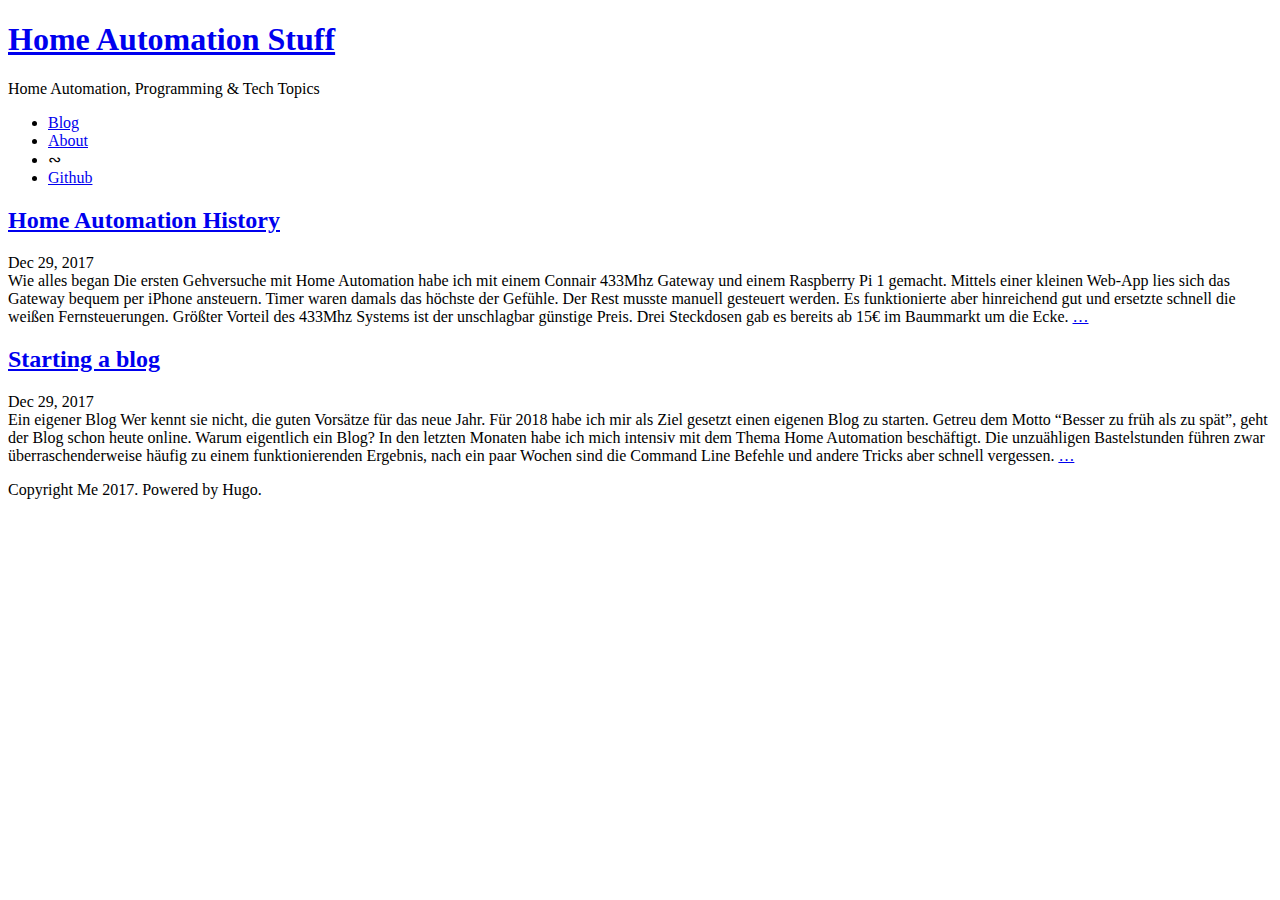
<file: public/post/index.html>
<!DOCTYPE html>
<html lang="de">

<head>
  <meta http-equiv="content-type" content="text/html; charset=utf-8">
<meta name="viewport" content="width=device-width, initial-scale=1.0, maximum-scale=1">
<title> Posts &middot; Home Automation Stuff </title>


<link rel="stylesheet" href="https://blog.farb-foto.decss/slim.css">
<link rel="stylesheet" href="https://blog.farb-foto.decss/highlight.min.css">
<link href='https://fonts.googleapis.com/css?family=Source+Sans+Pro:400,700|Source+Code+Pro' rel='stylesheet' type='text/css'>

<link rel="apple-touch-icon-precomposed" sizes="144x144" href="/apple-touch-icon-144-precomposed.png">
<link rel="shortcut icon" href="/favicon.ico">


<link href="https://blog.farb-foto.de/post/index.xml" rel="alternate" type="application/rss+xml" title="Home Automation Stuff" />

</head>

<body>
  <div class="container">
    <div class="header">
  <h1 class="site-title"><a href="https://blog.farb-foto.de">Home Automation Stuff</a></h1>
  <p class="site-tagline">Home Automation, Programming &amp; Tech Topics</p>
  <div class="nav">
    <a class="nav-btn" href="#">
      <span class="ci ci-burger"></span>
    </a>
    <ul class="nav-list">
      
      <li><a href="/">Blog</a></li>
      
      <li><a href="/about/">About</a></li>
       
	  <li class="spacer">&ac;</li>

      <li><a href="https://github.com/tribuneX">Github</a></li>  
    </ul>
  </div>
</div>
    <div class="content">
      <div class="posts">
         
        <div class="post">
          <h2 class="post-title"><a href="https://blog.farb-foto.de/post/2017-12-29_home-automation-history/">Home Automation History</a></h2>
          <span class="post-date">Dec 29, 2017</span>
		  
		  
		  	<div class="summary">
				Wie alles began Die ersten Gehversuche mit Home Automation habe ich mit einem Connair 433Mhz Gateway und einem Raspberry Pi 1 gemacht. Mittels einer kleinen Web-App lies sich das Gateway bequem per iPhone ansteuern. Timer waren damals das höchste der Gefühle. Der Rest musste manuell gesteuert werden. Es funktionierte aber hinreichend gut und ersetzte schnell die weißen Fernsteuerungen. Größter Vorteil des 433Mhz Systems ist der unschlagbar günstige Preis. Drei Steckdosen gab es bereits ab 15€ im Baummarkt um die Ecke.
				<a class="read-more" href="/post/2017-12-29_home-automation-history/">&hellip;</a>
			</div>
		  
        </div>
        
        <div class="post">
          <h2 class="post-title"><a href="https://blog.farb-foto.de/post/2017-12-29_starting-a-blog/">Starting a blog</a></h2>
          <span class="post-date">Dec 29, 2017</span>
		  
		  
		  	<div class="summary">
				Ein eigener Blog Wer kennt sie nicht, die guten Vorsätze für das neue Jahr. Für 2018 habe ich mir als Ziel gesetzt einen eigenen Blog zu starten. Getreu dem Motto &ldquo;Besser zu früh als zu spät&rdquo;, geht der Blog schon heute online.
Warum eigentlich ein Blog? In den letzten Monaten habe ich mich intensiv mit dem Thema Home Automation beschäftigt. Die unzuähligen Bastelstunden führen zwar überraschenderweise häufig zu einem funktionierenden Ergebnis, nach ein paar Wochen sind die Command Line Befehle und andere Tricks aber schnell vergessen.
				<a class="read-more" href="/post/2017-12-29_starting-a-blog/">&hellip;</a>
			</div>
		  
        </div>
        
      </div>
      <div class="pagination">
   
</div>
    </div>
    <div class="footer">
  
  <p>Copyright Me 2017. Powered by Hugo.</p>
  
</div>

  </div>
  <script src="https://blog.farb-foto.dejs/slim.js"></script>
  

</body>

</html>
</file>
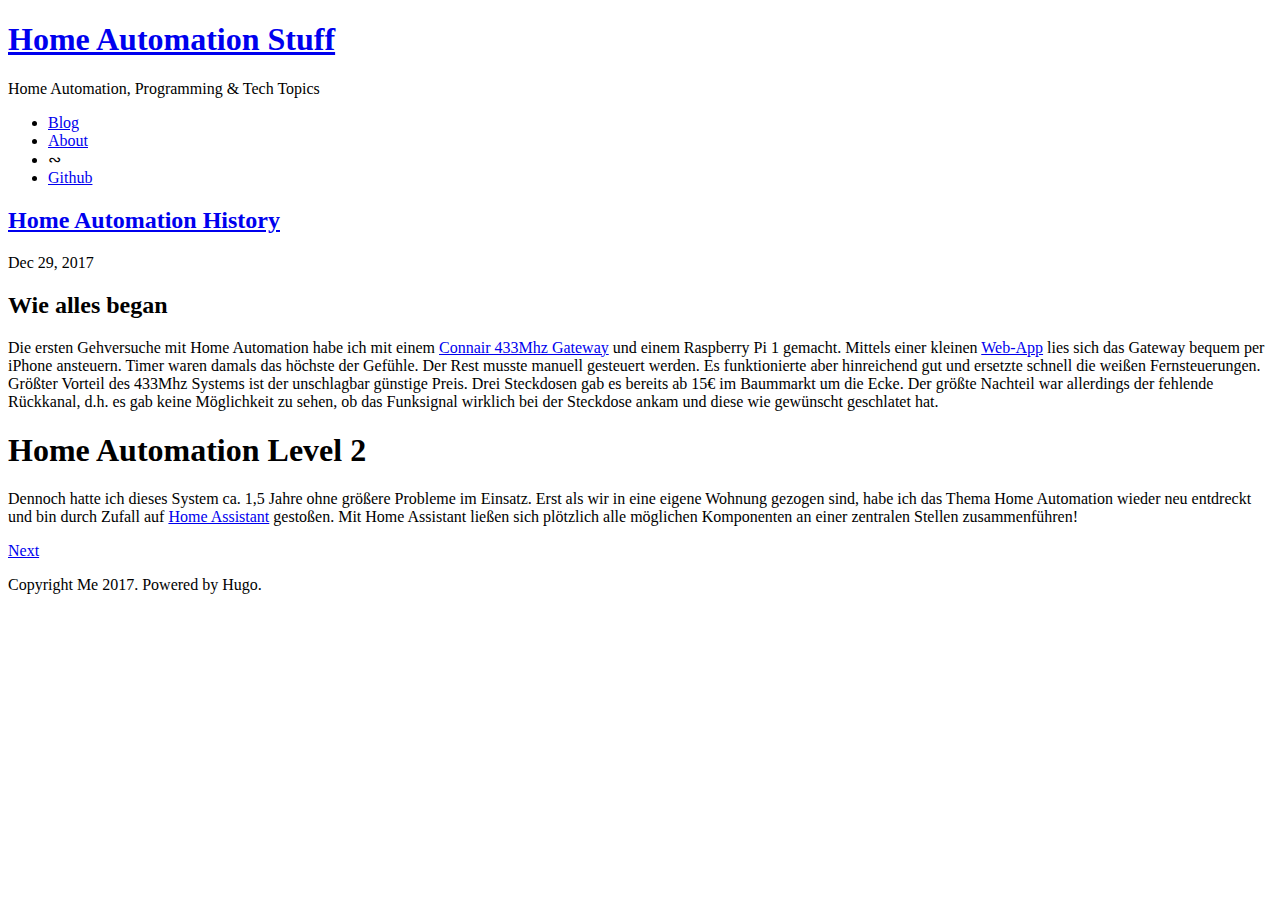
<file: public/post/2017-12-29_home-automation-history/index.html>
<!DOCTYPE html>
<html>

<head>
  <meta http-equiv="content-type" content="text/html; charset=utf-8">
<meta name="viewport" content="width=device-width, initial-scale=1.0, maximum-scale=1">
<title> Home Automation History &middot; Home Automation Stuff </title>


<link rel="stylesheet" href="https://blog.farb-foto.decss/slim.css">
<link rel="stylesheet" href="https://blog.farb-foto.decss/highlight.min.css">
<link href='https://fonts.googleapis.com/css?family=Source+Sans+Pro:400,700|Source+Code+Pro' rel='stylesheet' type='text/css'>

<link rel="apple-touch-icon-precomposed" sizes="144x144" href="/apple-touch-icon-144-precomposed.png">
<link rel="shortcut icon" href="/favicon.ico">


<link href="" rel="alternate" type="application/rss+xml" title="Home Automation Stuff" />

</head>

<body>
  <div class="container">
    <div class="header">
  <h1 class="site-title"><a href="https://blog.farb-foto.de">Home Automation Stuff</a></h1>
  <p class="site-tagline">Home Automation, Programming &amp; Tech Topics</p>
  <div class="nav">
    <a class="nav-btn" href="#">
      <span class="ci ci-burger"></span>
    </a>
    <ul class="nav-list">
      
      <li><a href="/">Blog</a></li>
      
      <li><a href="/about/">About</a></li>
       
	  <li class="spacer">&ac;</li>

      <li><a href="https://github.com/tribuneX">Github</a></li>  
    </ul>
  </div>
</div>
    <div class="content">
      <div class="posts">
        <div class="post">
          <h2 class="post-title"><a href="https://blog.farb-foto.de/post/2017-12-29_home-automation-history/">Home Automation History</a></h2>
          <span class="post-date">Dec 29, 2017 </span>
          <div class="post-content">
            

<h2 id="wie-alles-began">Wie alles began</h2>

<p>Die ersten Gehversuche mit Home Automation habe ich mit einem <a href="https://www.amazon.de/ConnAir-433-Home-Automation-Gateway/dp/B008W1G620">Connair 433Mhz Gateway</a> und einem Raspberry Pi 1 gemacht. Mittels einer kleinen <a href="http://l3x.de/connair/">Web-App</a> lies sich das Gateway bequem per iPhone ansteuern. Timer waren damals das höchste der Gefühle. Der Rest musste manuell gesteuert werden. Es funktionierte aber hinreichend gut und ersetzte schnell die weißen Fernsteuerungen. Größter Vorteil des 433Mhz Systems ist der unschlagbar günstige Preis. Drei Steckdosen gab es bereits ab 15€ im Baummarkt um die Ecke. Der größte Nachteil war allerdings der fehlende Rückkanal, d.h. es gab keine Möglichkeit zu sehen, ob das Funksignal wirklich bei der Steckdose ankam und diese wie gewünscht geschlatet hat.</p>

<h1 id="home-automation-level-2">Home Automation Level 2</h1>

<p>Dennoch hatte ich dieses System ca. 1,5 Jahre ohne größere Probleme im Einsatz. Erst als wir in eine eigene Wohnung gezogen sind, habe ich das Thema Home Automation wieder neu entdreckt und bin durch Zufall auf <a href="https://home-assistant.io">Home Assistant</a> gestoßen. Mit Home Assistant ließen sich plötzlich alle möglichen Komponenten an einer zentralen Stellen zusammenführen!</p>

          </div>
        </div>
        <div class="pagination"> 
          <a class="btn next " href="https://blog.farb-foto.de/post/2017-12-29_starting-a-blog/"> Next</a> 
        </div>
      </div>
    </div>
    
    <div class="footer">
  
  <p>Copyright Me 2017. Powered by Hugo.</p>
  
</div>

  </div>
  <script src="https://blog.farb-foto.dejs/slim.js"></script>
  <script src="https://blog.farb-foto.dejs/highlight.min.js"></script>
  <script>
    hljs.initHighlightingOnLoad();
  </script>
  
</body>

</html>
</file>
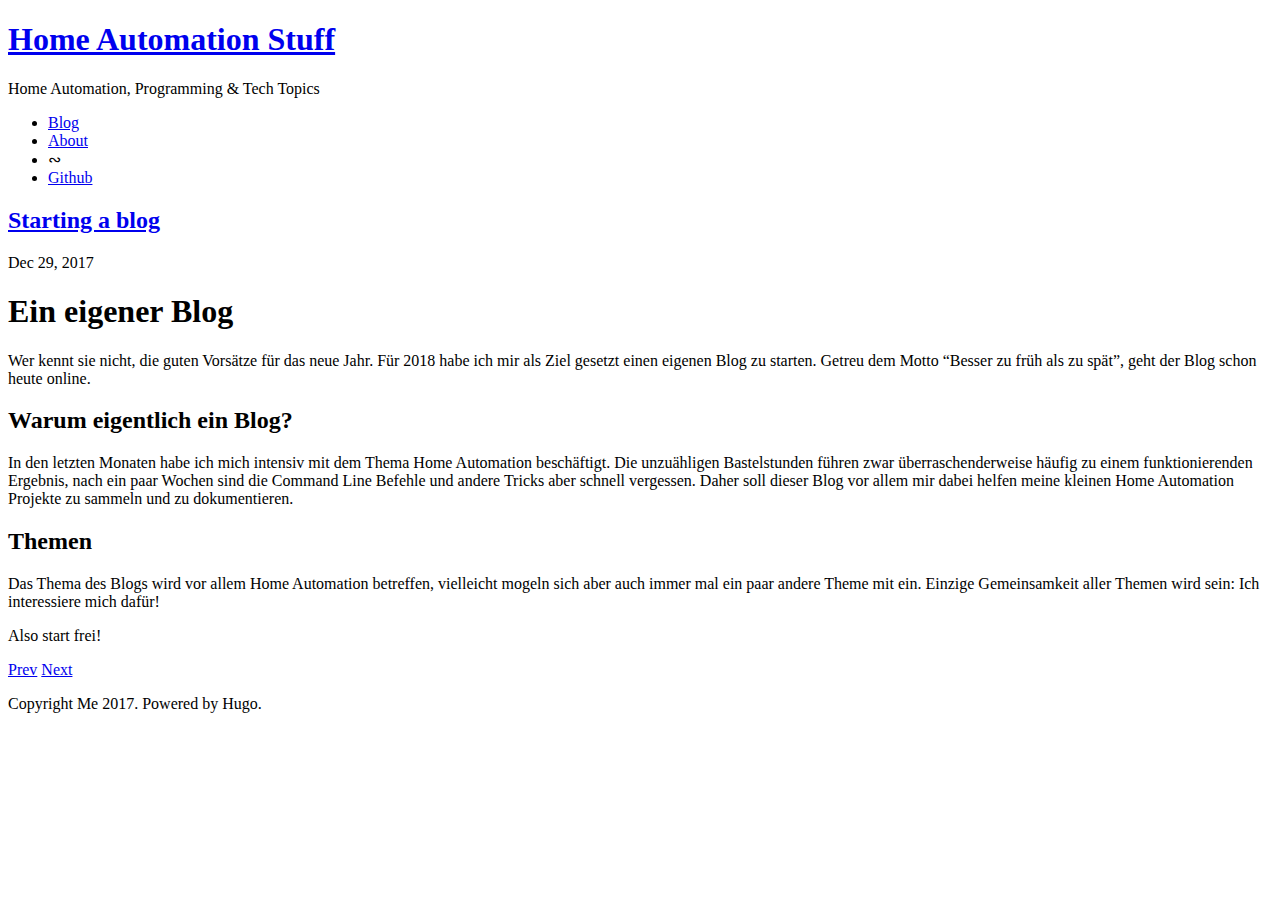
<file: public/post/2017-12-29_starting-a-blog/index.html>
<!DOCTYPE html>
<html>

<head>
  <meta http-equiv="content-type" content="text/html; charset=utf-8">
<meta name="viewport" content="width=device-width, initial-scale=1.0, maximum-scale=1">
<title> Starting a blog &middot; Home Automation Stuff </title>


<link rel="stylesheet" href="https://blog.farb-foto.decss/slim.css">
<link rel="stylesheet" href="https://blog.farb-foto.decss/highlight.min.css">
<link href='https://fonts.googleapis.com/css?family=Source+Sans+Pro:400,700|Source+Code+Pro' rel='stylesheet' type='text/css'>

<link rel="apple-touch-icon-precomposed" sizes="144x144" href="/apple-touch-icon-144-precomposed.png">
<link rel="shortcut icon" href="/favicon.ico">


<link href="" rel="alternate" type="application/rss+xml" title="Home Automation Stuff" />

</head>

<body>
  <div class="container">
    <div class="header">
  <h1 class="site-title"><a href="https://blog.farb-foto.de">Home Automation Stuff</a></h1>
  <p class="site-tagline">Home Automation, Programming &amp; Tech Topics</p>
  <div class="nav">
    <a class="nav-btn" href="#">
      <span class="ci ci-burger"></span>
    </a>
    <ul class="nav-list">
      
      <li><a href="/">Blog</a></li>
      
      <li><a href="/about/">About</a></li>
       
	  <li class="spacer">&ac;</li>

      <li><a href="https://github.com/tribuneX">Github</a></li>  
    </ul>
  </div>
</div>
    <div class="content">
      <div class="posts">
        <div class="post">
          <h2 class="post-title"><a href="https://blog.farb-foto.de/post/2017-12-29_starting-a-blog/">Starting a blog</a></h2>
          <span class="post-date">Dec 29, 2017 </span>
          <div class="post-content">
            

<h1 id="ein-eigener-blog">Ein eigener Blog</h1>

<p>Wer kennt sie nicht, die guten Vorsätze für das neue Jahr. Für 2018 habe ich mir als Ziel gesetzt einen eigenen Blog zu starten. Getreu dem Motto &ldquo;Besser zu früh als zu spät&rdquo;, geht der Blog schon heute online.</p>

<h2 id="warum-eigentlich-ein-blog">Warum eigentlich ein Blog?</h2>

<p>In den letzten Monaten habe ich mich intensiv mit dem Thema Home Automation beschäftigt. Die unzuähligen Bastelstunden führen zwar überraschenderweise häufig zu einem funktionierenden Ergebnis, nach ein paar Wochen sind die Command Line Befehle und andere Tricks aber schnell vergessen. Daher soll dieser Blog vor allem mir dabei helfen meine kleinen Home Automation Projekte zu sammeln und zu dokumentieren.</p>

<h2 id="themen">Themen</h2>

<p>Das Thema des Blogs wird vor allem Home Automation betreffen, vielleicht mogeln sich aber auch immer mal ein paar andere Theme mit ein. Einzige Gemeinsamkeit aller Themen wird sein: Ich interessiere mich dafür!</p>

<p>Also start frei!</p>

          </div>
        </div>
        <div class="pagination">
          <a class="btn previous " href="https://blog.farb-foto.de/post/2017-12-29_home-automation-history/"> Prev</a>  
          <a class="btn next " href="https://blog.farb-foto.de/about/"> Next</a> 
        </div>
      </div>
    </div>
    
    <div class="footer">
  
  <p>Copyright Me 2017. Powered by Hugo.</p>
  
</div>

  </div>
  <script src="https://blog.farb-foto.dejs/slim.js"></script>
  <script src="https://blog.farb-foto.dejs/highlight.min.js"></script>
  <script>
    hljs.initHighlightingOnLoad();
  </script>
  
</body>

</html>
</file>
